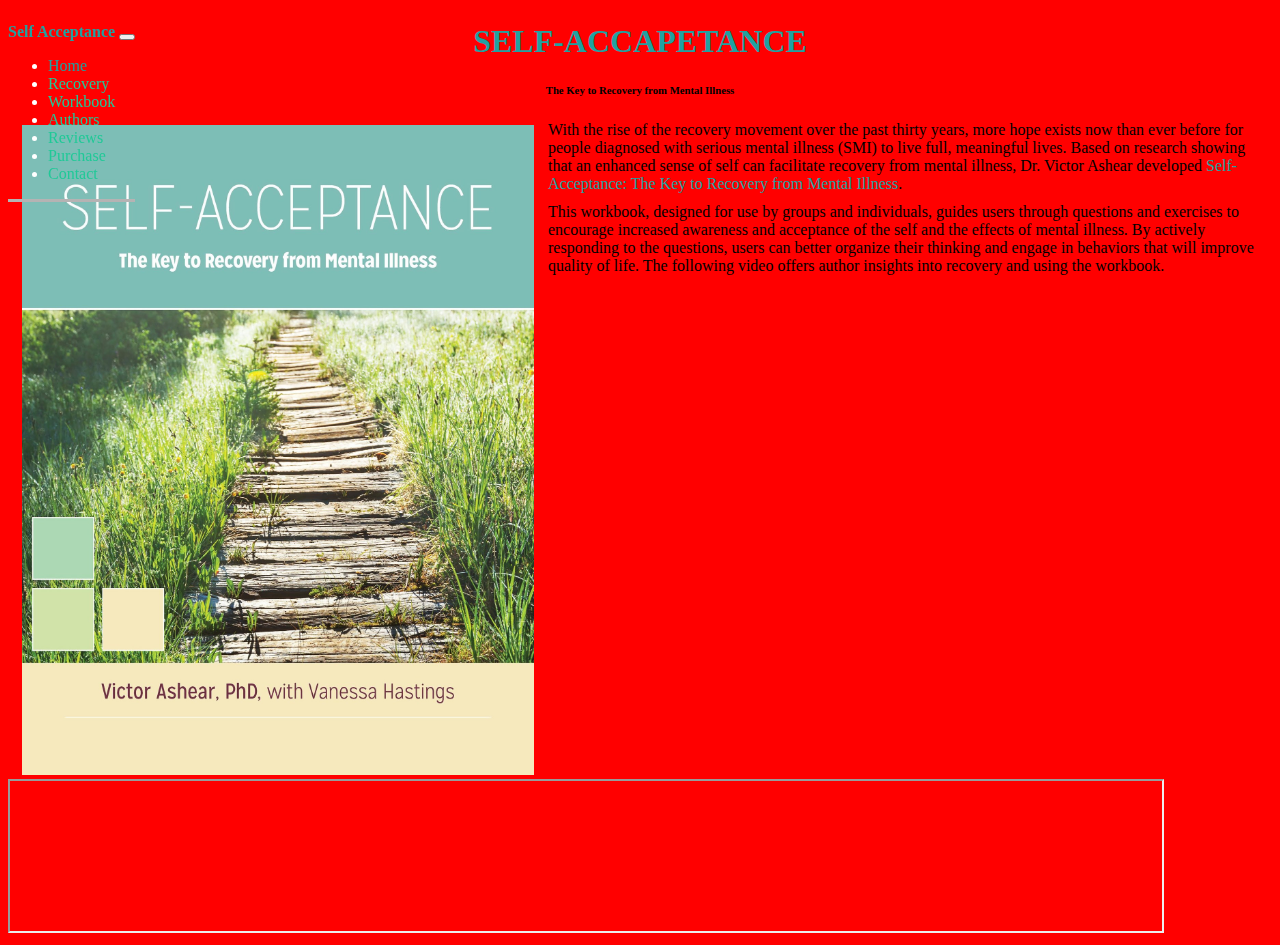
<file: index.html>
<!DOCTYPE html>
<html lang="en">

<head>
  <meta charset="UTF-8">
  <meta http-equiv="X-UA-Compatible" content="IE=edge">
  <meta name="viewport" content="width=device-width, initial-scale=1.0">

  <title>Self-Acceptance</title>


  <!-- favicon -->
  <link rel="icon" href="./assets/imgs/favIcon.png" type="image/png">

  <!-- bootstrap  -->
  <link href="https://cdn.jsdelivr.net/npm/bootstrap@5.2.3/dist/css/bootstrap.min.css" rel="stylesheet"
    integrity="sha384-rbsA2VBKQhggwzxH7pPCaAqO46MgnOM80zW1RWuH61DGLwZJEdK2Kadq2F9CUG65" crossorigin="anonymous">

  <!-- css -->
  <link rel="stylesheet" href="./assets/css/style.css">
  <link rel="stylesheet" href="./assets/css/index.css">
</head>

<body>

  <div class="containter">
    <nav class="navbar navbar-expand-lg bg-light">
      <div class="container-fluid">
        <a class="navbar-brand" href="#" style="color: #21A1A1; font-weight: 800;">Self Acceptance</a>
        <button class="navbar-toggler" type="button" data-bs-toggle="collapse" data-bs-target="#navbarTogglerDemo02"
          aria-controls="navbarTogglerDemo02" aria-expanded="false" aria-label="Toggle navigation">
          <span class="navbar-toggler-icon"></span>
        </button>
        <div class="collapse navbar-collapse" id="navbarTogglerDemo02">
          <ul class="navbar-nav me-auto mb-2 mb-lg-0">
            <li class="nav-item">
              <a class="nav-link active" aria-current="page" href="#">Home</a>
            </li>
            <li class="nav-item">
              <a class="nav-link" href="./assets/html/recovery.html" style="color: #20c997;">Recovery</a>
            </li>
            <li class="nav-item">
              <a class="nav-link" href="./assets/html/workbook.html" style="color: #20c997;">Workbook</a>
            </li>
            <li class="nav-item">
              <a class="nav-link" href="./assets/html/authors.html" style="color: #20c997;">Authors</a>
            </li>
            <li class="nav-item">
              <a class="nav-link" href="./assets/html/reviews.html" style="color: #20c997;">Reviews</a>
            </li>
            <li class="nav-item">
              <a class="nav-link" href="./assets/html/purchase.html" style="color: #20c997;">Purchase</a>
            </li>
            <li class="nav-item">
              <a class="nav-link" href="./assets/html/contact.html" style="color: #20c997;">Contact</a>
            </li>

          </ul>
        </div>
      </div>
    </nav>
  </div>

  <div class="heading">
    <h1 id="originalGreen">SELF-ACCAPETANCE</h1>
    <h6 class="subheading">The Key to Recovery from Mental Illness</h6>
  </div>

  <div>
    <img src="./assets/imgs/Workbook+cover.jfif" alt="Self-Acceptance Workbook Cover" class="bookImg">
  </div>

  <div class="copy">
    <p>With the rise of the recovery movement over the past thirty years, more hope exists now than ever before for
      people diagnosed with serious mental illness (SMI) to live full, meaningful lives. Based on research showing that
      an enhanced sense of self can facilitate recovery from mental illness, Dr. Victor Ashear developed
      <a href="#" target="_blank" rel="noopener noreferrer"> Self-Acceptance: The Key to Recovery from Mental
        Illness</a>.
    </p>
    <p>This workbook, designed for use by groups and individuals, guides users through questions and exercises to
      encourage increased awareness and acceptance of the self and the effects of mental illness. By actively responding
      to the questions, users can better organize their thinking and engage in behaviors that will improve quality of
      life. The following video offers author insights into recovery and using the workbook. </p>
  </div>
  <div class="embed-responsive embed-responsive-16by9 ">
    <iframe class="embed-responsive-item" src="https://www.youtube.com/embed/AnT00c_uCSw?rel=0" allowfullscreen></iframe>
  </div>


  <script src="https://cdn.jsdelivr.net/npm/@popperjs/core@2.9.2/dist/umd/popper.min.js"
    integrity="sha384-IQsoLXl5PILFhosVNubq5LC7Qb9DXgDA9i+tQ8Zj3iwWAwPtgFTxbJ8NT4GN1R8p"
    crossorigin="anonymous"></script>
  <script src="https://cdn.jsdelivr.net/npm/bootstrap@5.0.2/dist/js/bootstrap.min.js"
    integrity="sha384-cVKIPhGWiC2Al4u+LWgxfKTRIcfu0JTxR+EQDz/bgldoEyl4H0zUF0QKbrJ0EcQF"
    crossorigin="anonymous"></script>
</body>

</html>
</file>
<file: assets/css/style.css>
nav {
    position: fixed;

    color: #20c997;
    /* height: 5vh; */
    color: white;

    border-bottom: solid rgb(181, 179, 179) 3px;
}

.nav-brand {
    font-weight: 800;
}

.nav-link:hover {
    border: solid #20c997 2px;
    border-radius: 5px;
}

/* title */
.heading {
    text-align: center;
    
    margin-top: 2.5vh;
    margin-bottom: 2.5vh;
}
h1 {

    font-weight: 700;
}

#originalGreen {
    color: #21A1A1;
}

#newGreen {
    color: #20c997;
}
#newGreen1 {
    color: #1aa179;
}

.navbar.navbar-nav.nav-item.nav-link {
    color: #21A1A1;
}

/* text and link conventions */
a {
    text-decoration: none;
    color: #21A1A1;
}

p {
    margin: 10px;
}
</file>
<file: assets/css/index.css>
.bookImg {
    max-width: 40vw;
    height: auto;

    margin: 4px;
    margin-left: 14px;
    margin-right: 14px;

    float: left;
}

@media screen and (min-width: 767px) {

    iframe {
        text-align: center;
        width: 90vw;
    }

    body {
        background-color: red;
    }

}

iframe {
    text-align: center;
    width: 90vw;
}
</file>
